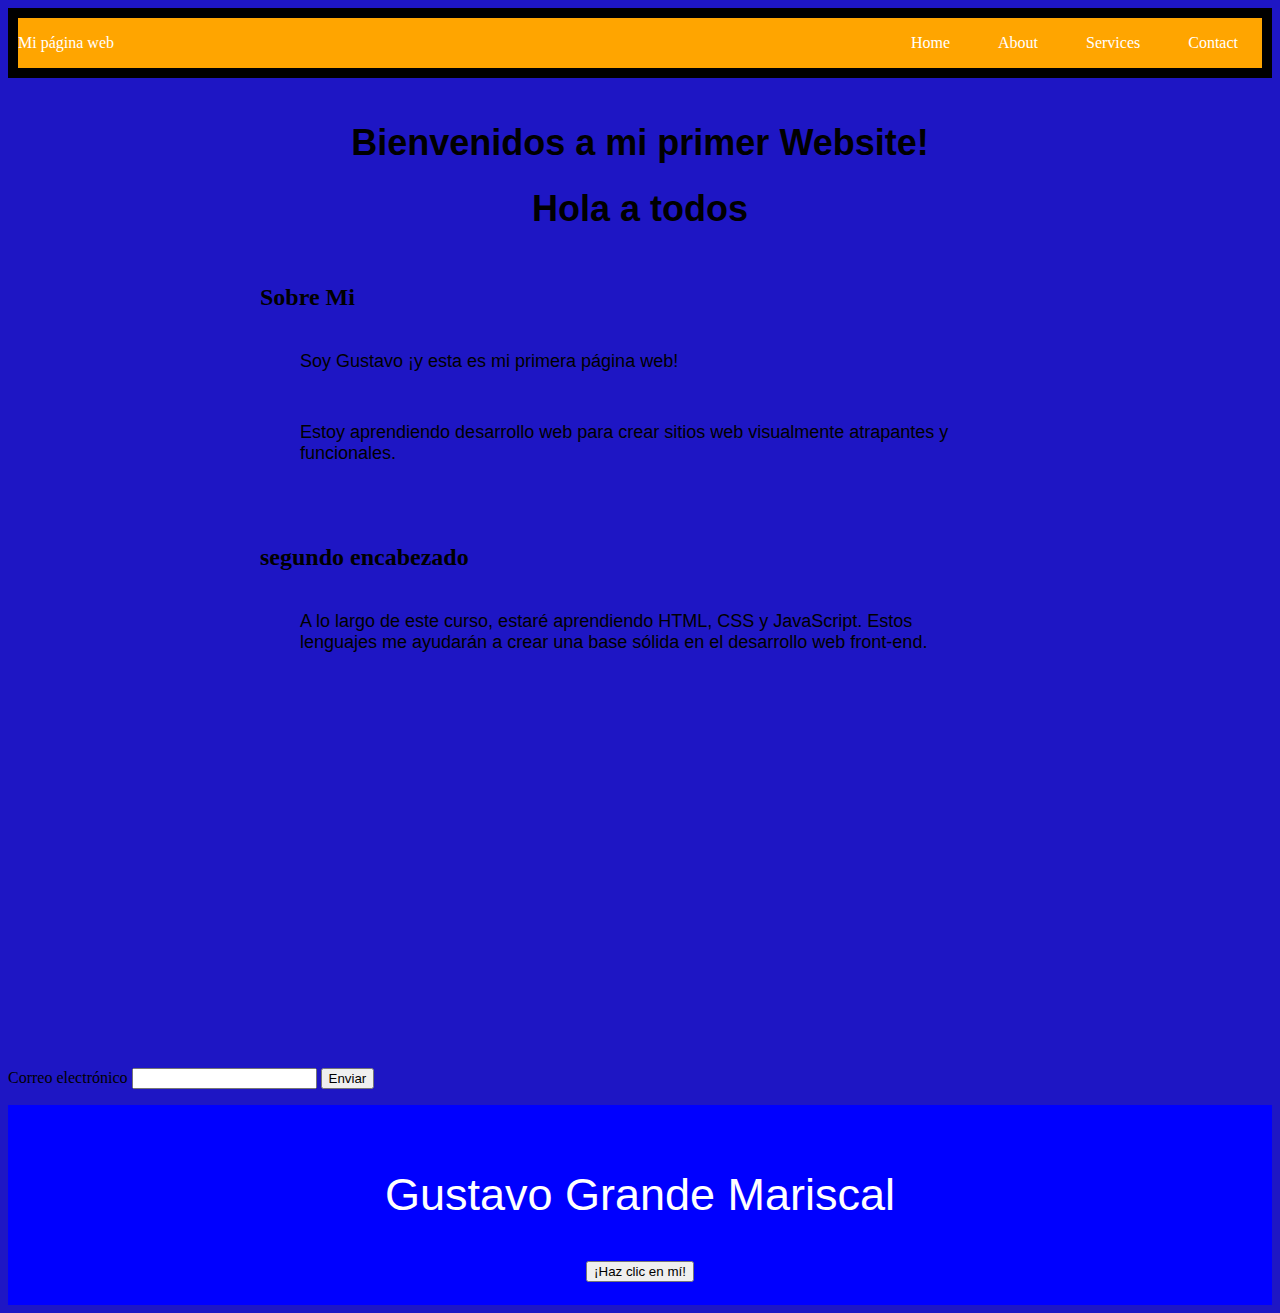
<file: index.html>
<!DOCTYPE html:>
<html>
  <head>
    <meta charset="UTF-8"/>
    <title>Mi Primer Website</title>
    <link rel="stylesheet" type="text/css" href="styles.css">
  </head>
  <body>
    <header>
    <div class="container-nav">
      <nav class="navbar" role="navigation">
        <a href="index.html" class="brand">Mi página web</a>
        <ul class="nav-links">
          <li><a href="index.html">Home</a></li>
          <li><a href="about.html">About</a></li>
          <li><a href="services.html">Services</a></li>
          <li><a href="contact.html">Contact</a></li>
        </ul>
      </nav>
      <button class="button-menu-toggle">Menu</button>
    </div>
    </header>
    <main>
    <div class="container">
      <h1>Bienvenidos a mi primer Website!</h1>
      <h1>Hola a todos</h1>
      <div class="row">
        <div class="column">
        <section>
          <h2>Sobre Mi</h2>
          <p>Soy Gustavo ¡y esta es mi primera página web!</p>
          <p>Estoy aprendiendo desarrollo web para crear sitios
            web visualmente atrapantes y funcionales.
          </p>
        </div>
        </section>
        <section>
        <div class="column">
          <h2>segundo encabezado</h2>
          <p>A lo largo de este curso, estaré aprendiendo HTML,
            CSS y JavaScript. Estos lenguajes me ayudarán a crear una base 
            sólida en el desarrollo web front-end.
          </p>
        </div>
      </section>
      </div>
    </main>
      <div class="video-container">
        <iframe width="560" height="315" src="https://www.youtube.com/embed/c56eg0hOLuw" title="YouTube video player"
          frameborder="0" allow="accelerometer; autoplay; clipboard-write; encrypted-media; gyroscope; picture-in-picture;
          web-share" allowfullscreen>
        </iframe>
      </div>
      <form id="myform">
        <label for="email">Correo electrónico</label>
        <input type="text" id="email" name="email" required>
        <button type="submit">Enviar</button>
      </form>
    </div>
    <script src="script.js"></script>
    <footer>
      <p>Gustavo Grande Mariscal</p>
      <button onclick="showAlert()" aria-label="Haz clic en mí">¡Haz clic en mí!</button>
    </footer>
  </body>
</html>
</file>
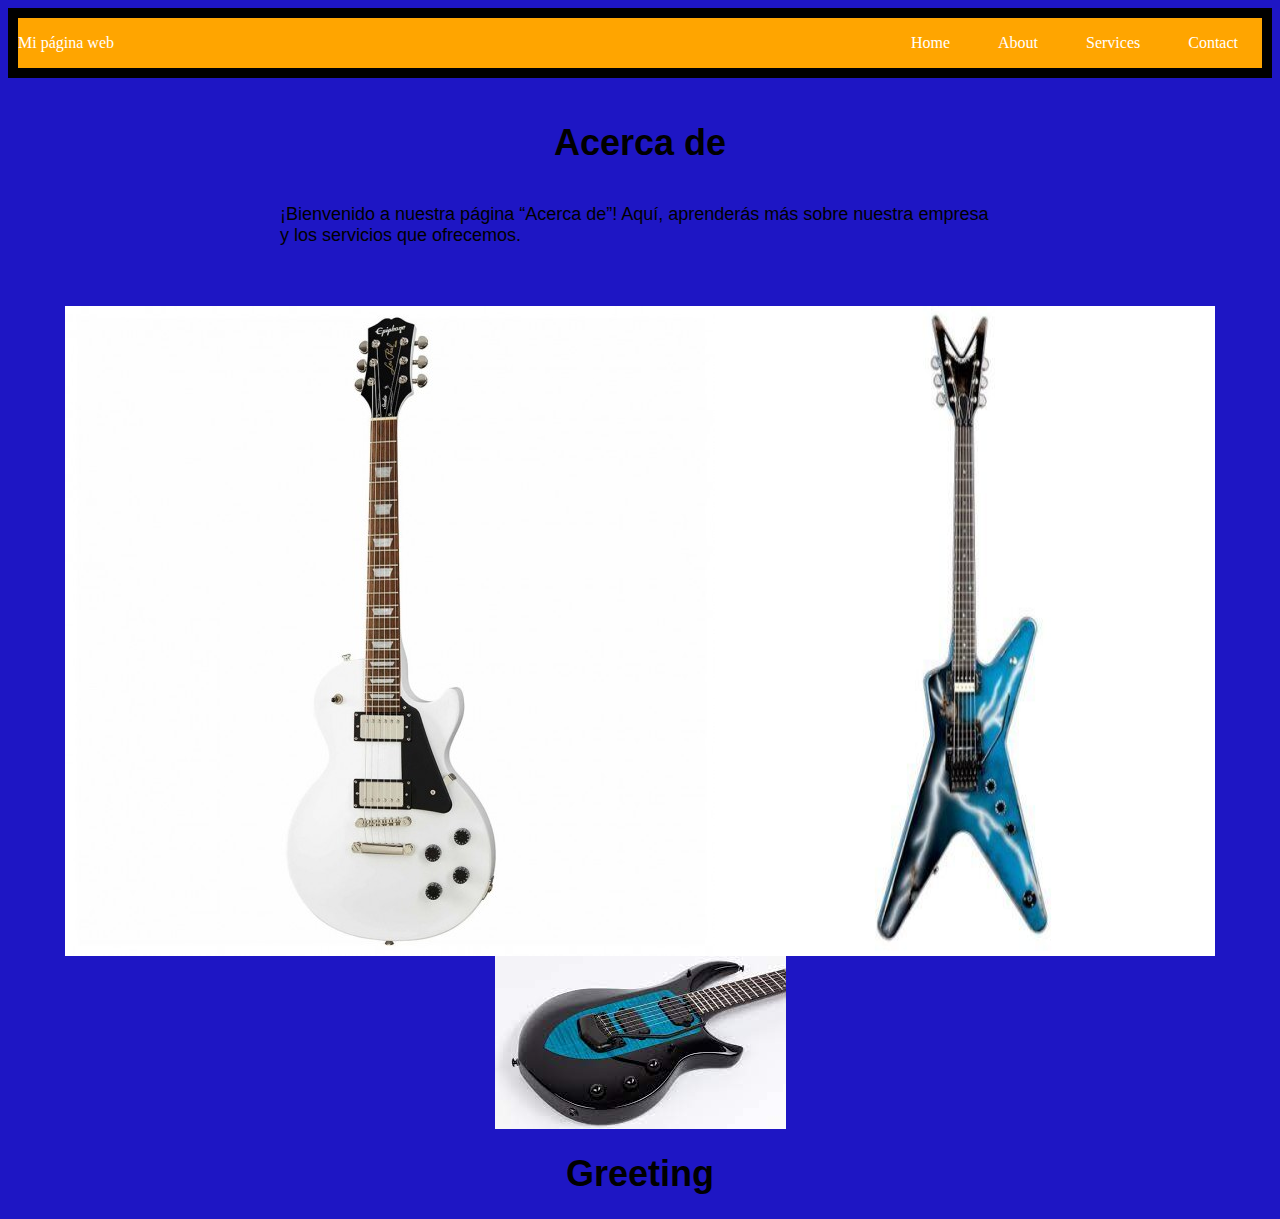
<file: about.html>
<!DOCTYPE html:>
<html>
  <head>
    <meta charset="UTF-8"/>
    <title>Mi Primer Website</title>
    <link rel="stylesheet" type="text/css" href="styles.css">
  </head>
  <body>
    <div class="container-nav">
      <nav class="navbar" role="navigation">
        <a href="index.html" class="brand">Mi página web</a>
        <ul class="nav-links">
          <li><a href="index.html">Home</a></li>
          <li><a href="about.html">About</a></li>
          <li><a href="services.html">Services</a></li>
          <li><a href="contact.html">Contact</a></li>
        </ul>
      </nav>
      <button class="button-menu-toggle">Menu</button>
    </div>
    <main>
    <div class="container">
        <h1>Acerca de</h1>
        <p>¡Bienvenido a nuestra página “Acerca de”! Aquí, 
            aprenderás más sobre nuestra empresa y los 
            servicios que ofrecemos.
        </p>
    </div>
    <div class="imagenes-container">
        <img src="lespaul.jpg" alt="Guitarra Gibson Les Paul" />
        <img src="dean3.jpg" alt="Guitarra Dean From Hell" />
        <img src="majesty.jpg" alt="Guitarra Majesty" />
    </div>
    <div class="greeting">
      <h1>Greeting</h1>
    </div>
  </main>
    <script src="script.js"></script>
  </body>
</html>
</file>
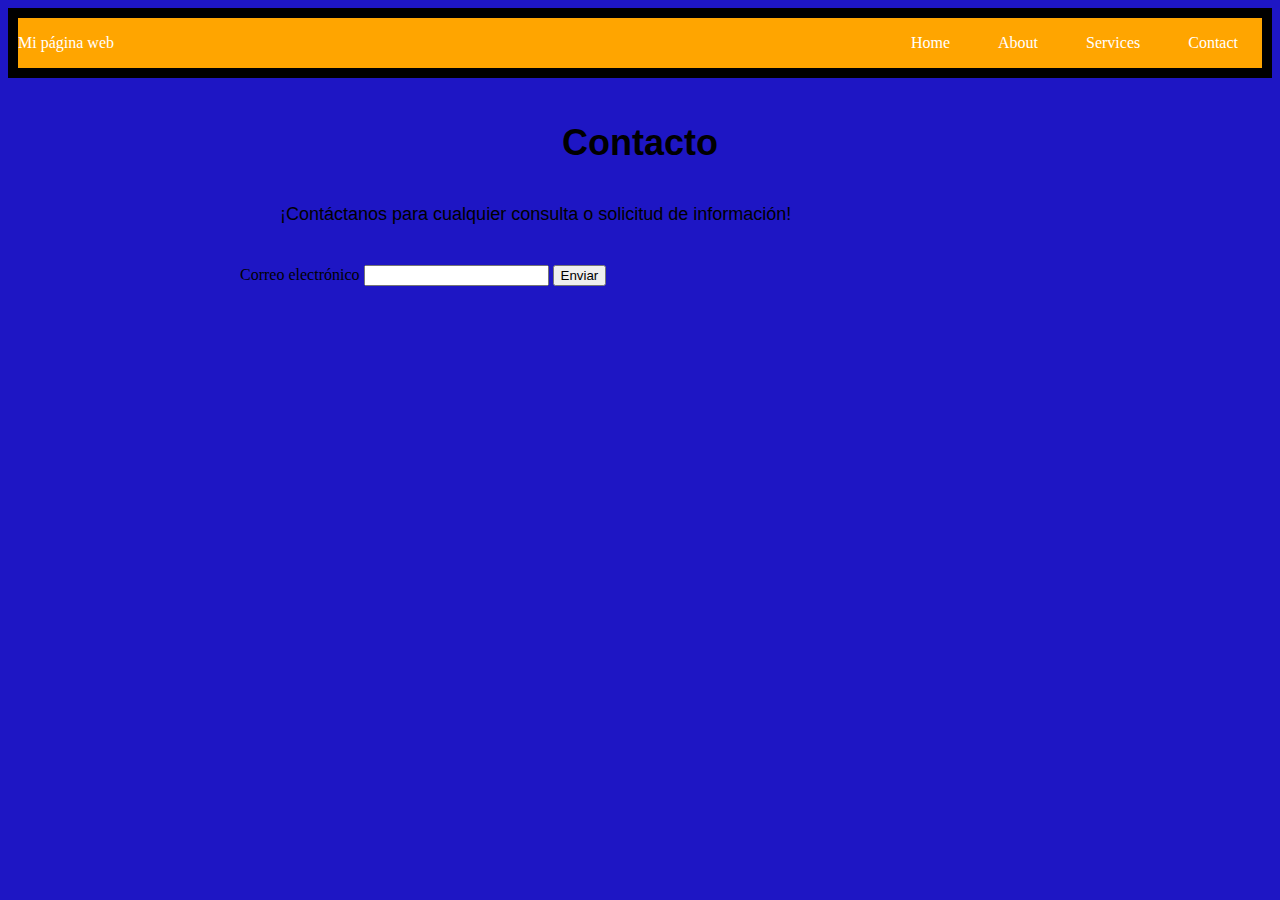
<file: contact.html>
<!DOCTYPE html:>
<html>
  <head>
    <meta charset="UTF-8"/>
    <title>Mi Primer Website</title>
    <link rel="stylesheet" type="text/css" href="styles.css">
  </head>
  <body>
    <div class="container-nav">
      <nav class="navbar" role="navigation">
        <a href="index.html" class="brand">Mi página web</a>
        <ul class="nav-links">
          <li><a href="index.html">Home</a></li>
          <li><a href="about.html">About</a></li>
          <li><a href="services.html">Services</a></li>
          <li><a href="contact.html">Contact</a></li>
        </ul>
      </nav>
      <button class="button-menu-toggle">Menu</button>
    </div>
    <div class="container">
      <h1>Contacto</h1>
      <p>¡Contáctanos para cualquier consulta o solicitud de información!</p>
      <form id="myform">
        <label for="email">Correo electrónico</label>
        <input type="text" id="email" name="email" required>
        <button type="submit">Enviar</button>
      </form>
    </div>
    <script src="script.js"></script>
  </body>
</html>
</file>
<file: styles.css>
body{
    background-color: rgb(30, 22, 196);
    color: black
}
h1{
    font-family: Impact, Haettenschweiler, 'Arial Narrow Bold', 
    sans-serif;font-size: 36px;
    text-align: center;
}
p{
    font-family: Impact, Haettenschweiler, 'Arial Narrow Bold', sans-serif;
    font-size: 18px;
    padding: 10px;
    margin: 30px;
}
.container{
    max-width: 800px;
    margin: auto;
    padding: 20px;
}
.row{
    display: flex;
    flex-wrap: wrap;
    margin: 10px;
}
.column{
    flex: 1;
    padding: 10px;
}
@media (max-width: 600px){
    .column{
        flex: 100%;
    }
}

.container-nav{
    display: flex;
    padding: 10px;
    height: 50px;
    background-color: black;
}

.navbar{
    display: flex;
    justify-content: space-between;
    width: 100%;
}

.brand{
    display: flex;
    align-items: center;
}

li>a{
    padding: 8px 24px;
}

li{
    list-style-type: none;
}
a{
    color: white;
    text-decoration: none;
}

.nav-links{
    display: flex;
    align-items: center;
}

.button-menu-toggle{
    display: none;
}

@media (max-width: 768px){
    .column{
        flex: 100%;
    }

.nav-links{
    display: none;
}

.button-menu-toggle{
    display: block;
    background-color: white;
    border: none;
    border-radius: 50px;
    padding: 0 24px;
    font-family: monospace;
    font-weight: bold;
    font-size: 20px;
}

.nav-links.nav-links-responsive{
    position: absolute;
    display: flex;
    background-color: rgba(20,20,20,0.95);
    width: 100%;
    height: 100%;
    top: 70px;
    left: 0;
    flex-direction: column;
    padding-top: 200px;
    align-items: center;
    gap: 70px;
    font-size: 40px;
    }
}

.imagenes-container{
    display: flex;
    flex-wrap: wrap;
    justify-content: center;
}

.video-container{
    display: flex;
    flex-direction: column;
    align-items: center;
    gap: 5px;
    padding: 10px;
}

iframe{
    max-width: 90%;
}

footer{
    display: flex;
    flex-direction: column;
    align-items: center;
    background-color: wheat;
    justify-content: center;
    min-height: 200px;
    text-align: center;
}

.greeting{
    text-align: center;
}

/* Estilo del footer */
footer {
    background-color: blue;
  }
  
  footer p {
    font-family: "Imperial", sans-serif;
    font-size: 45px;
    color: white;
  }
  
  /* Estilo de la barra de navegación */
  .navbar {
    background-color: orange;
  }
  
  /* Alineación del video a la izquierda */
  .video-container {
    text-align: left;
  }

  .services-container {
    text-align: center;
  }
  
  .service {
    display: inline-block;
    margin: 20px;
    width: 30%;
    text-align: center;
  }
  
  .service img {
    width: 200px;
    height: 200px;
    object-fit: cover;
    border-radius: 50%;
  }
  
  .service h3 {
    margin-top: 10px;
    font-size: 24px;
  }
  
  .service p {
    margin-top: 10px;
    font-size: 16px;
  }
</file>
